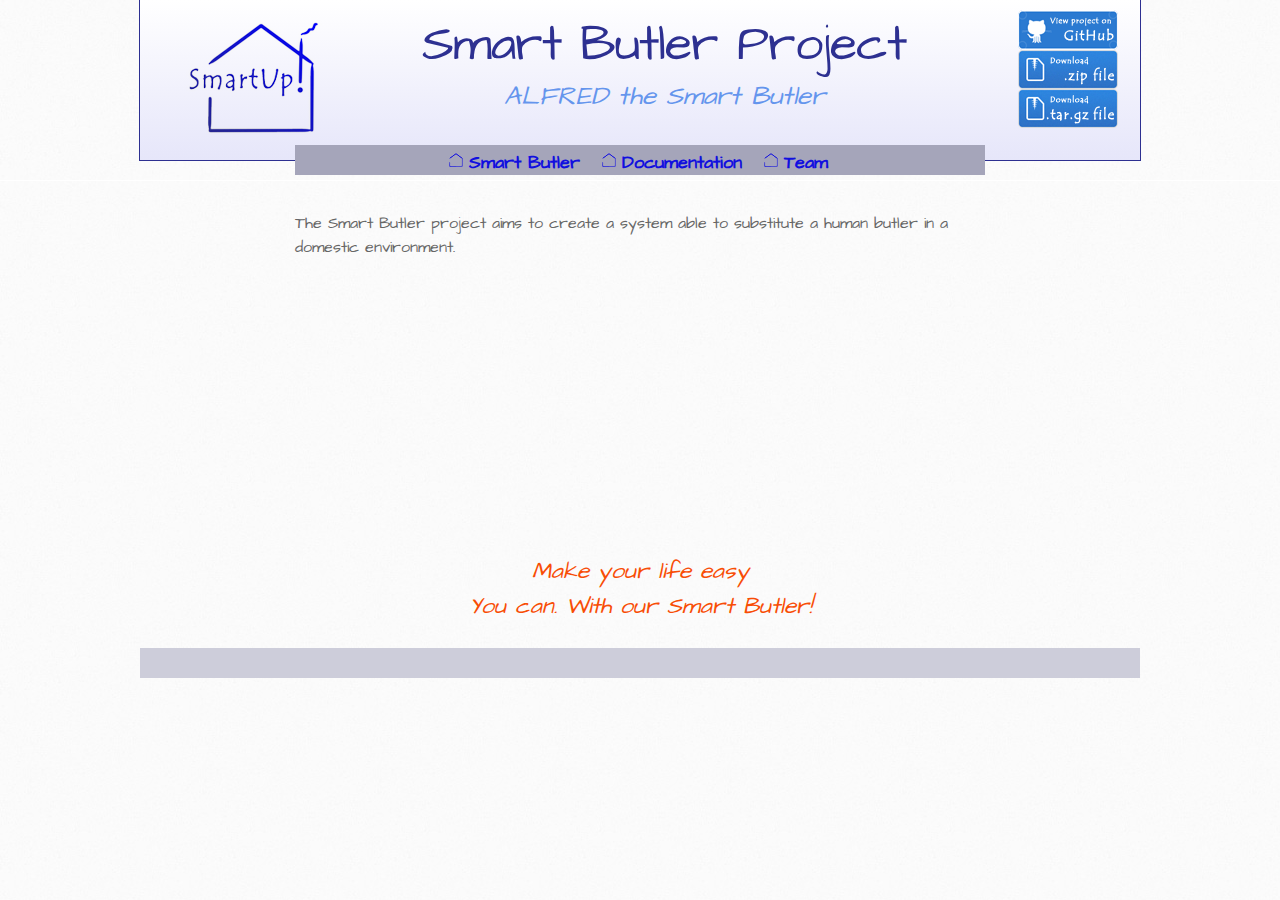
<file: index.html>
<!DOCTYPE HTML PUBLIC "-//W3C//DTD HTML 4.01 Frameset//IT"
     "http://www.w3.org/TR/html4/frameset.dtd">
  <html>
  <head>
	<meta http-equiv="Content-Type" content="text/html; charset=iso-8859-1">
	<title>Smart Butler Project</title>
	<LINK REL="SHORTCUT ICON" HREF= "images/favicon.ico">
  </head>
  <frameset frameborder="no" rows="180, *">
     <frame src="http://ami-2014.github.io/SmartUp/menutop.html">
     <frame name="content" id="content" src="http://ami-2014.github.io/SmartUp/home.html">
  </frameset>
  </html>
</file>
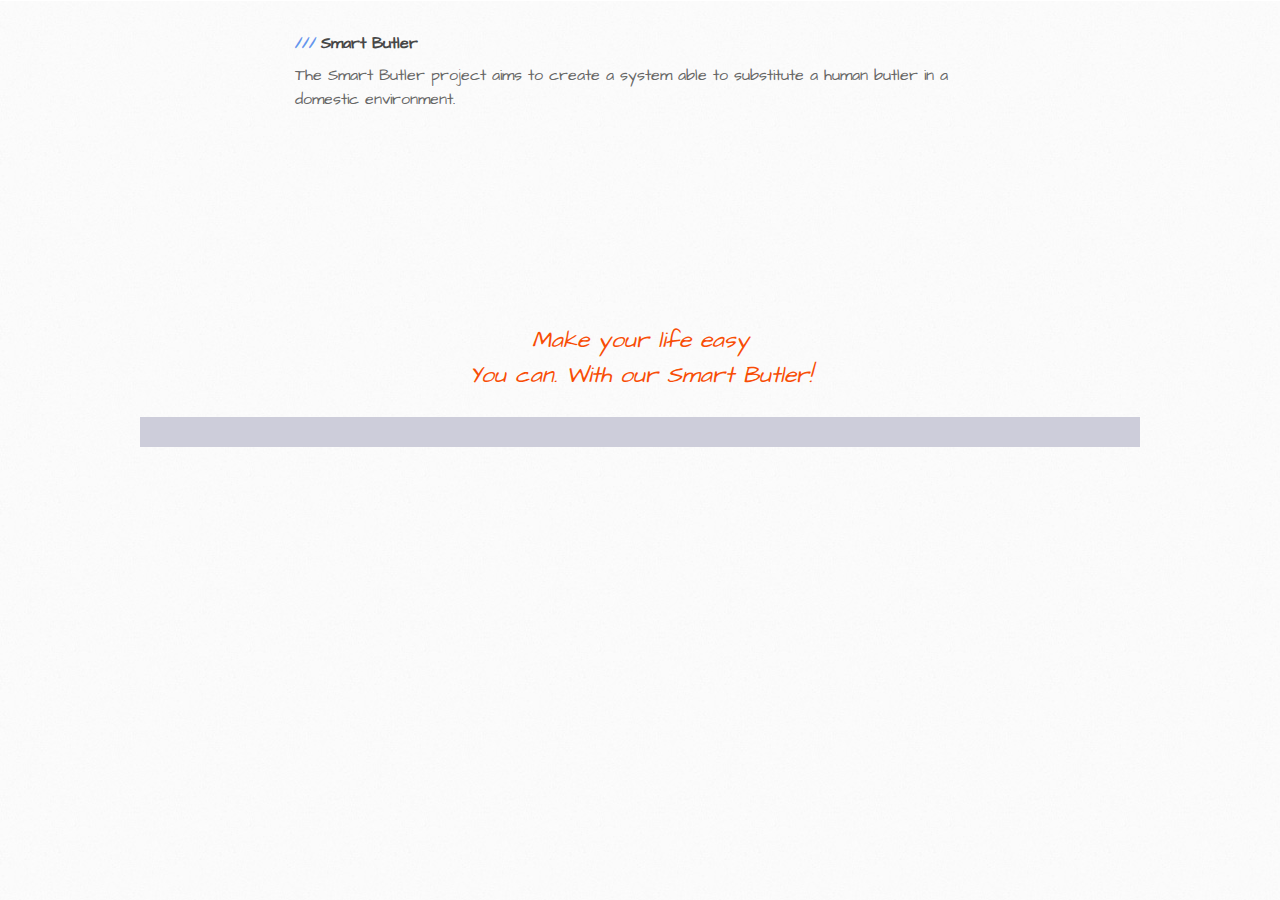
<file: content.html>
<!DOCTYPE HTML PUBLIC "-//W3C//DTD HTML 4.01 Transitional//IT">

<html>
  <head>
    <meta charset='utf-8'>
    <meta http-equiv="X-UA-Compatible" content="chrome=1">
    <meta name="viewport" content="width=device-width, initial-scale=1, maximum-scale=1">
    <link href='https://fonts.googleapis.com/css?family=Architects+Daughter' rel='stylesheet' type='text/css'>
    <link rel="stylesheet" type="text/css" href="stylesheets/stylesheet.css" media="screen" />
    <link rel="stylesheet" type="text/css" href="stylesheets/pygment_trac.css" media="screen" />
    <link rel="stylesheet" type="text/css" href="stylesheets/print.css" media="print" />
  </head>

  <body>
  <div id="content-wrapper">
      <div class="inner clearfix">
        <section id="main-content">
          <h3><a name="" class="anchor" href=""><span class="octicon octicon-link"></span></a>Smart Butler</h3>

            <p>The Smart Butler project aims to create a system able to substitute a human butler in a domestic environment.</p>

            <br><br><br><br><br><br><br><br>
          
            
            <div class="footer">Make your life easy<br>You can. With our Smart Butler!</div>
          </p>
 

        </section>
      </div>
      <div class="inner">
       <closingbar>
       </closingbar>
      </div>
    </div> 

  
  </body>
</html>
</file>
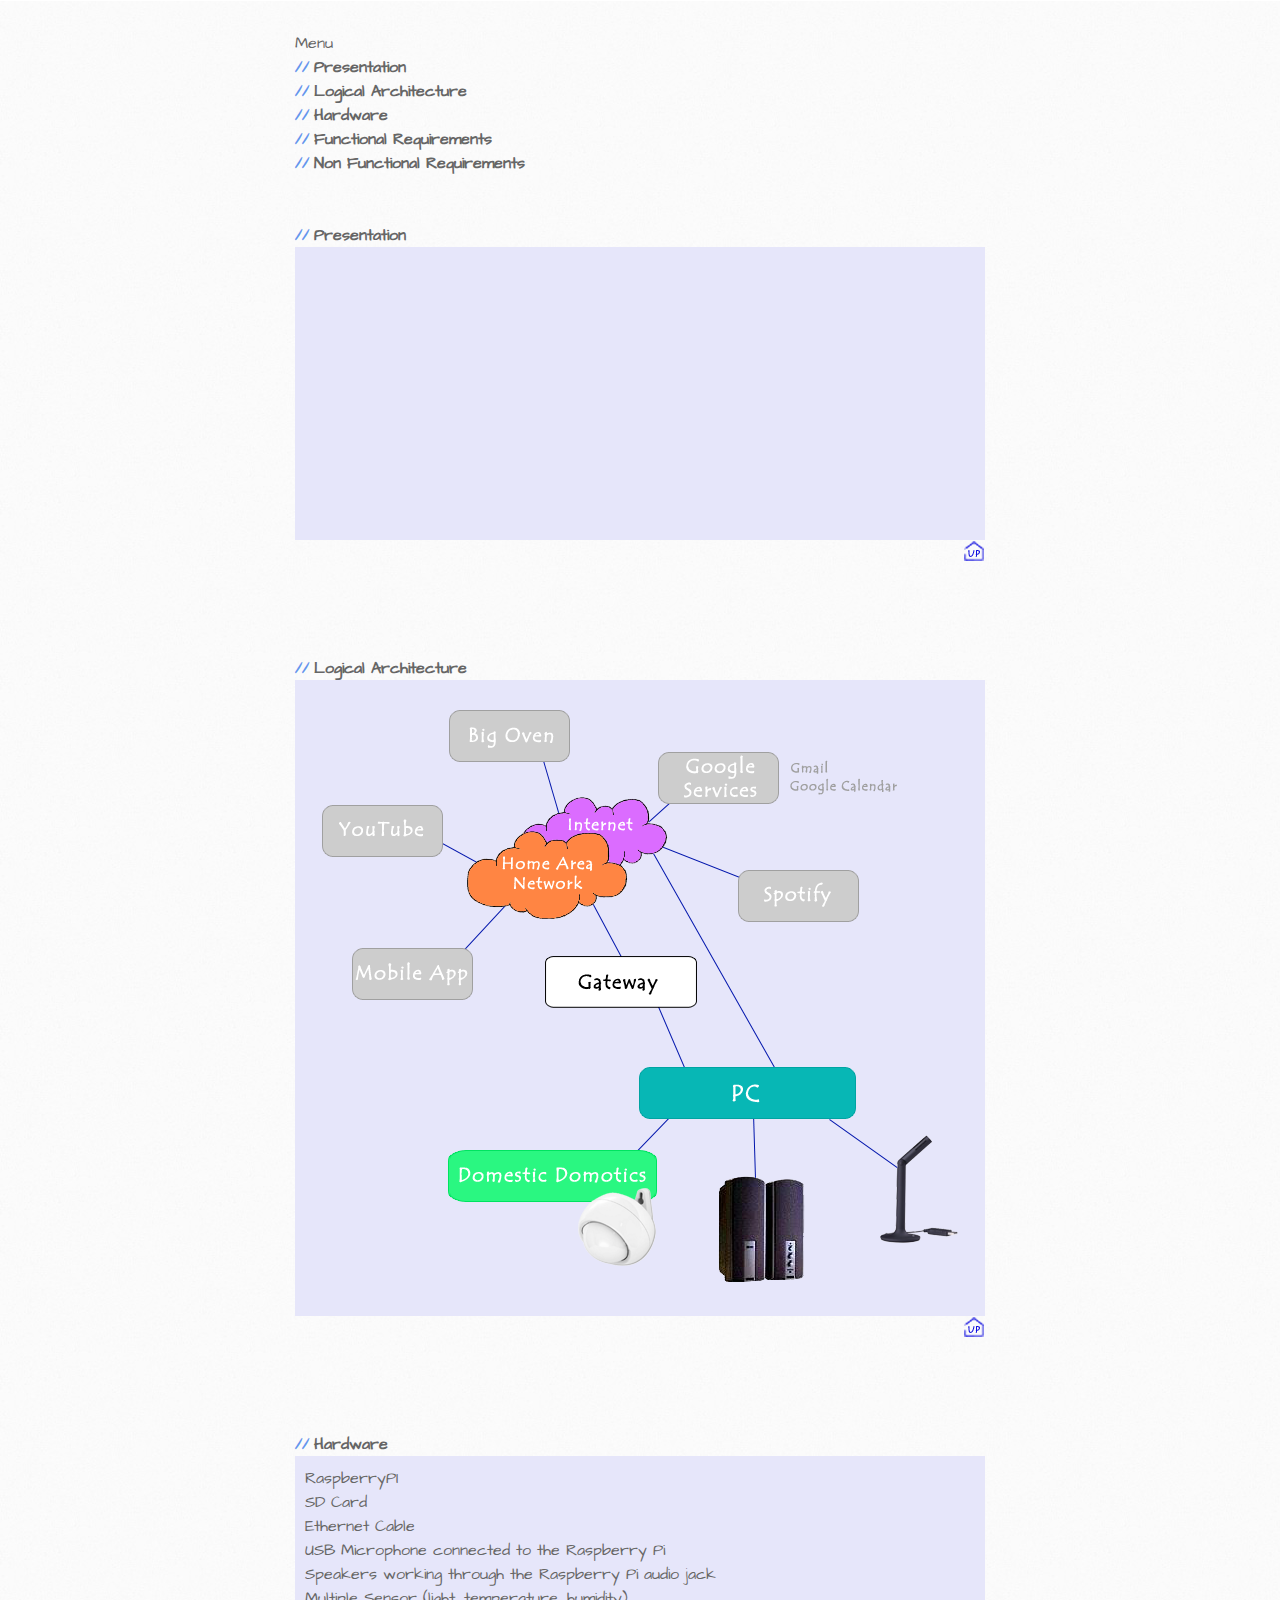
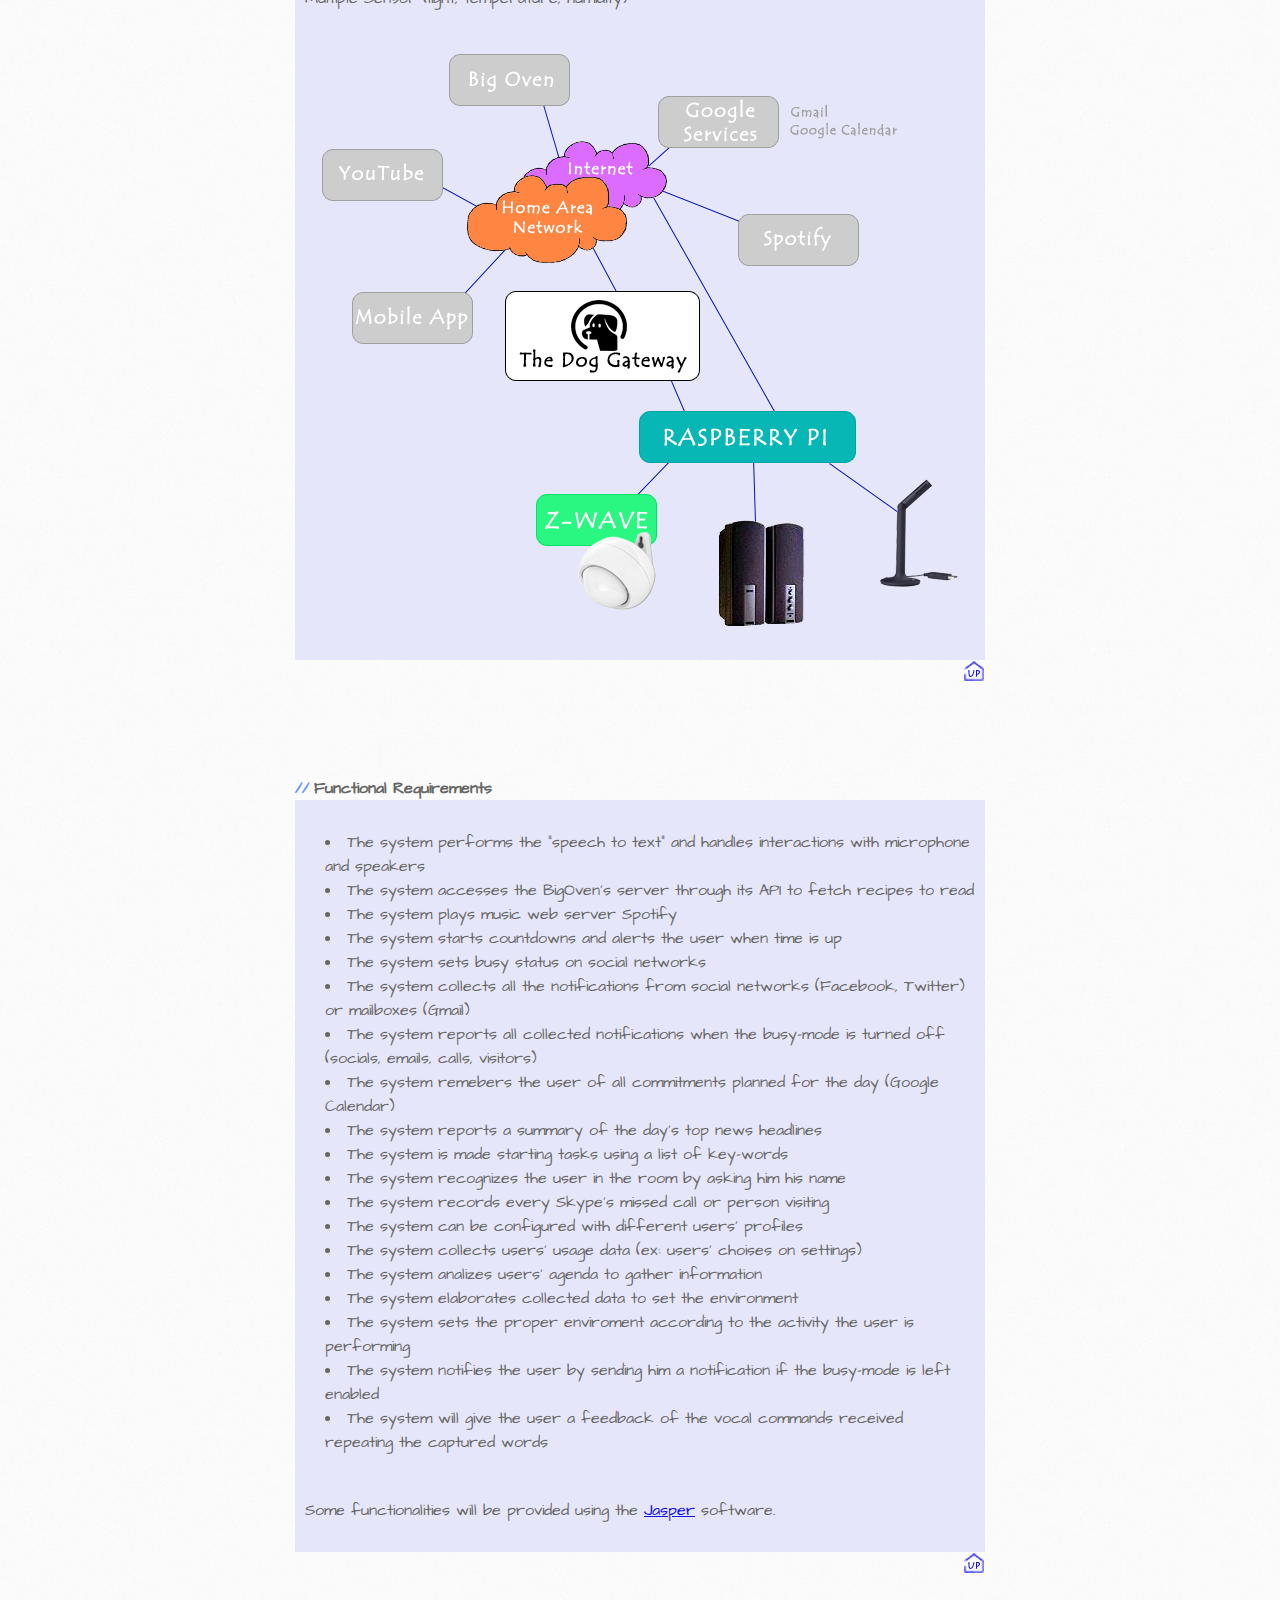
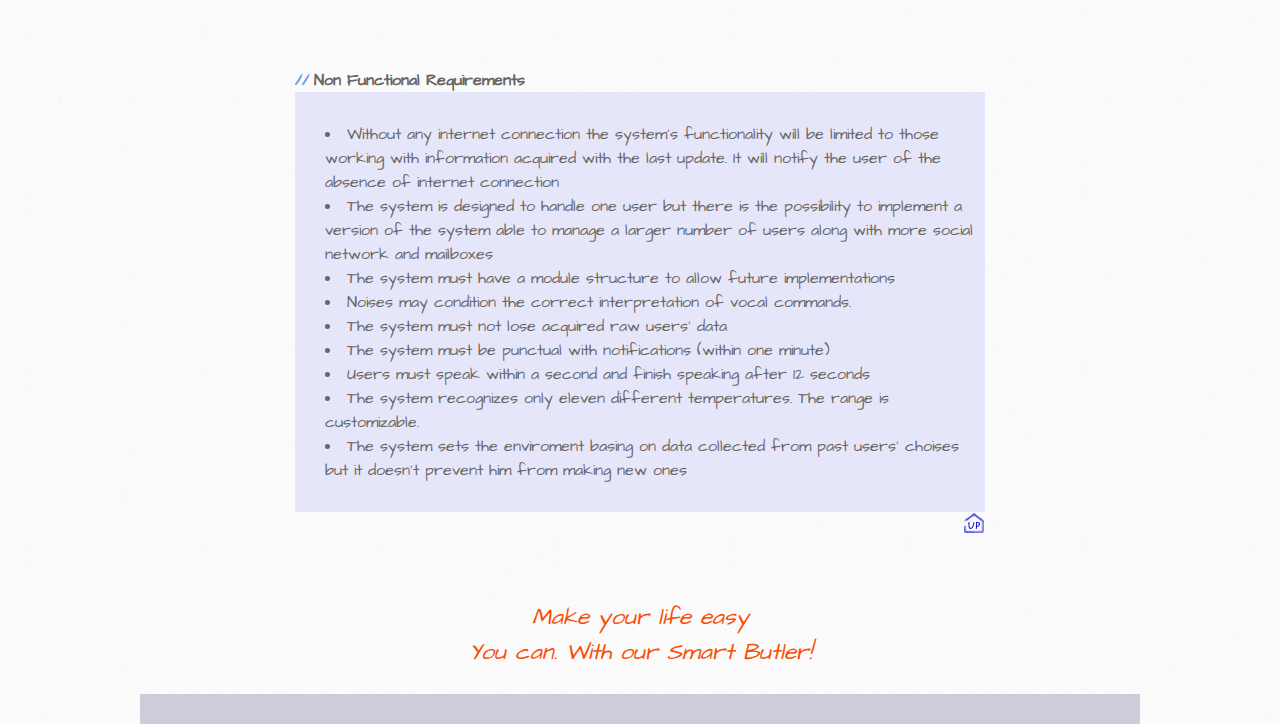
<file: documentation.html>
<!DOCTYPE HTML PUBLIC "-//W3C//DTD HTML 4.01 Transitional//IT">
<html>
  <head>
    <meta charset='utf-8'>
    <meta http-equiv="Content-Type" content="chrome=1">
    <meta name="viewport" content="width=device-width, initial-scale=1, maximum-scale=1">
    <link href='https://fonts.googleapis.com/css?family=Architects+Daughter' rel='stylesheet' type='text/css'>
    <link rel="stylesheet" type="text/css" href="stylesheets/stylesheet.css" media="screen" />
    <link rel="stylesheet" type="text/css" href="stylesheets/pygment_trac.css" media="screen" />
    <link rel="stylesheet" type="text/css" href="stylesheets/print.css" media="print" />

    <!--[if lt IE 9]>
    <script src="//html5shiv.googlecode.com/svn/trunk/html5.js"></script>
    <![endif]-->
    <LINK REL="SHORTCUT ICON" HREF= "images/favicon.ico">
    <title>Smart Butler -Documentation-</title>
  </head>

  <body>
    <div id="content-wrapper">
      <div class="inner clearfix">
        <section id="documentation-content">
          <a name="up">Menu</a><br>
          <h2><a name="" class="anchor" href="#pres"><font color="#666">Presentation</font></a></h2>
                    <h2><a name="" class="anchor" href="#logicalarchitecture" ><font color="#666">Logical Architecture</font></a></h2>
          <h2><a name="" class="anchor" href="#hard"><font color="#666">Hardware</font></a></h2>
          <h2><a name="" class="anchor" href="#fr"><font color="#666">Functional Requirements</font></a></h2>
          <h2><a name="" class="anchor" href="#nfr"><font color="#666">Non Functional Requirements</font></a></h2>
          <br><br>  
          
           
            
            <h2><a name="pres"><font color="#666">Presentation</font></a></h2>
            <section id="colorback">
              <p>
                <center><iframe src="https://docs.google.com/presentation/d/1OYcnak-EOeWnPmfMCtF51wRABNXs6PwRkh9u2u0jvdU/embed?start=true&loop=false&delayms=10000" frameborder="0" width="480" height="229" allowfullscreen="true" mozallowfullscreen="true" webkitallowfullscreen="true"></iframe></center><br>
            </section>
            <up><a href="#up"><img src="images/up.png"></img></a></up>
            </p>
            
            
          <br><br><br><br>
            <h2><a name="logicalarchitecture"><font color="#666">Logical Architecture</font></a></h2>
             <section id="colorback">
              <p><center><img src="images/lag.png" border="0"></img></center>
            <br>
            </section>
            <up><a href="#up"><img src="images/up.png"></img></a></up>
            </p>
            
            <br><br><br><br>
            <h2><a name="hard"><font color="#666">Hardware</font></a></h2>
            <section id="colorback">
              <p>
                RaspberryPI<br>
                SD Card<br>
                Ethernet Cable<br>
                USB Microphone connected to the Raspberry Pi<br>
                Speakers working through the Raspberry Pi audio jack<br>
                Multiple Sensor (light, temperature, humidity)<br><br>
                <center><img src="images/la.png" border="0"></img></center><br>
            </section>
            <up><a href="#up"><img src="images/up.png"></img></a></up>
            </p>
            
            <br><br><br><br>
            <h2><a name="fr"><font color="#666">Functional Requirements</font></a></h2>
            <section id="colorback">
              <p>
                <ul type="square">
                  <li>The system performs the “speech to text” and handles interactions with microphone and speakers</li>
                  <li>The system accesses the BigOven’s server through its API to fetch recipes to read</li>
                  <li>The system plays music web server Spotify</li> 
                  <li>The system starts countdowns and alerts the user when time is up</li>
                  <li>The system sets busy status on social networks</li>
                  <li>The system collects all the notifications from social networks (Facebook, Twitter) or mailboxes (Gmail)</li>
                  <li>The system reports all collected notifications when the busy-mode is turned off (socials, emails, calls, visitors)</li>
                  <li>The system remebers the user of all commitments planned for the day  (Google Calendar)</li>
                  <li>The system reports a summary of the day's top news headlines</li>
                  <li>The system is made starting tasks using a list of key-words</li>
                  <li>The system recognizes the user in the room by asking him his name</li>
                  <li>The system records every Skype's missed call or person visiting</li>
                  <li>The system can be configured with different users' profiles</li>
                  <li>The system collects users' usage data (ex: users' choises on settings)</li>
                  <li>The system analizes users' agenda to gather information</li>
                  <li>The system elaborates collected data to set the environment </li>
                  <li>The system sets the proper enviroment according to the activity the user is performing</li>
                  <li>The system notifies the user by sending him a notification if the busy-mode is left enabled</li>
                  <li>The system will give the user a feedback of the vocal commands received repeating the captured words</li>
                  </ul>
                <br>
                <p>Some functionalities will be provided using the <a href="http://jasperproject.github.io/" target="_blank"><font color="#0f0fdf"><u>Jasper</u></font></a> software.
                </p>
            </section>
            <up><a href="#up"><img src="images/up.png"></img></a></up>
            </p>
            
            <br><br><br><br>
            <h2><a name="nfr"><font color="#666">Non Functional Requirements</font></a></h2>
            <section id="colorback">
              <p>
              <ul type="square">
                <li>Without any internet connection the system's functionality will be limited to those working with information acquired with the last update. It will notify the user of the absence of internet connection</li>
                <li>The system is designed to handle one user but there is the possibility to implement a version of the system able to manage a larger number of users along with more social network and mailboxes</li>
                <li>The system must have a module structure to allow future implementations</li>
                <li>Noises may condition the correct interpretation of vocal commands.</li>
                <li>The system must not lose acquired raw users' data</li>
                <li>The system must be punctual with notifications (within one minute)</li>
                <li>Users must speak within a second and finish speaking after 12 seconds</li>
                <li>The system recognizes only eleven different temperatures. The range is customizable.</li>
                <li>The system sets the enviroment basing on data collected from past users' choises but it doesn’t prevent him from making new ones</li>
              </ul>
              </p>
            </section>
            <up><a href="#up"><img src="images/up.png"></img></a></up>
            </p>
            
            
            
            
            
            
            
            
            
            
            
            
            <br><br>
            
            
            
            
            
            
            <p><div class="footer">Make your life easy<br>You can. With our Smart Butler!</div>
          </p>
 

        </section>

      </div>
      <div class="inner">
      <closingbar>
      </closingbar>
     </div>
    </div> 

  
  </body>
</html>
</file>
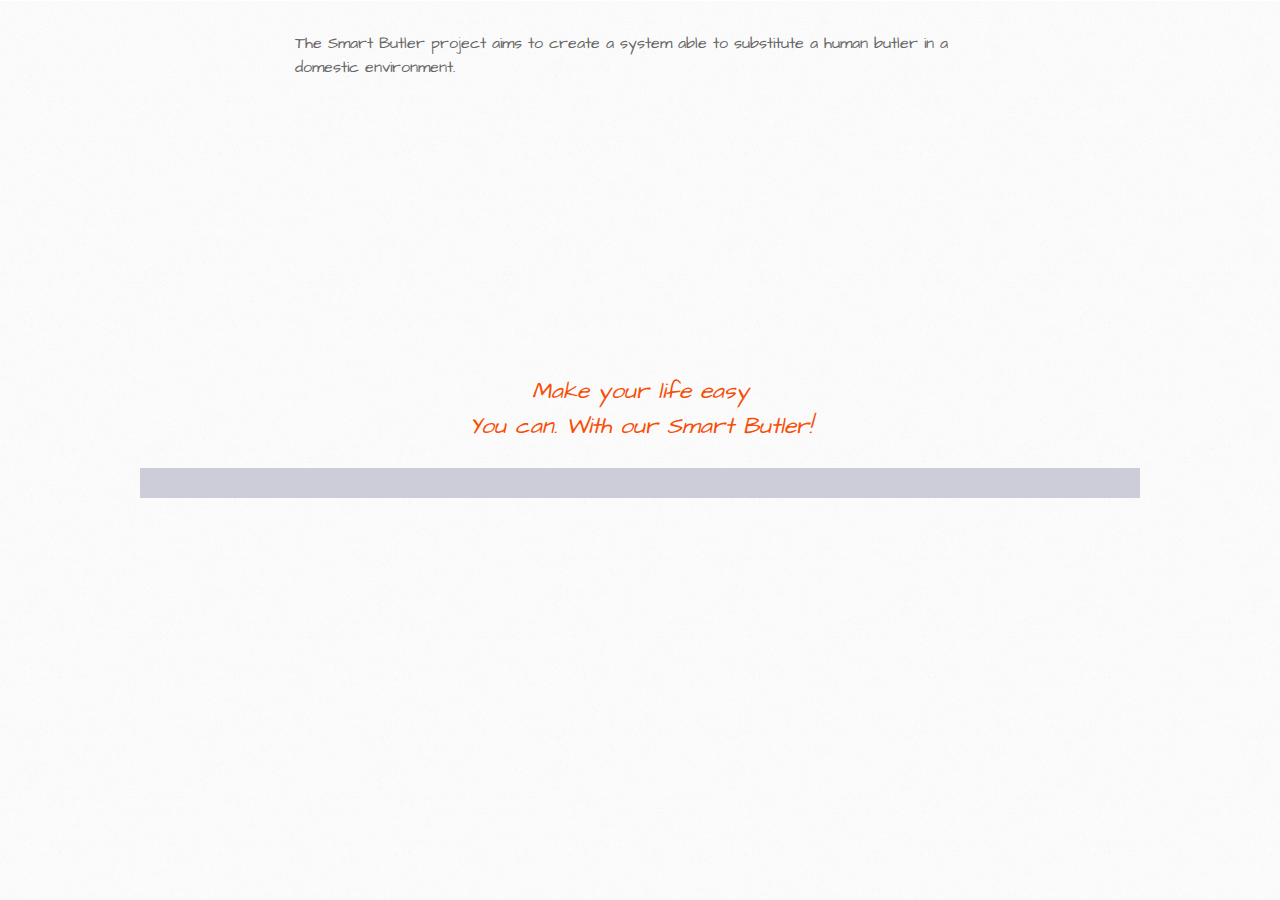
<file: home.html>
<!DOCTYPE HTML PUBLIC "-//W3C//DTD HTML 4.01 Transitional//IT">

<html>
  <head>
    <meta charset='utf-8'>
    <meta http-equiv="Content-Type" content="chrome=1">
    <meta name="viewport" content="width=device-width, initial-scale=1, maximum-scale=1">
    <link href='https://fonts.googleapis.com/css?family=Architects+Daughter' rel='stylesheet' type='text/css'>
    <link rel="stylesheet" type="text/css" href="stylesheets/stylesheet.css" media="screen" />
    <link rel="stylesheet" type="text/css" href="stylesheets/pygment_trac.css" media="screen" />
    <link rel="stylesheet" type="text/css" href="stylesheets/print.css" media="print" />
    <LINK REL="SHORTCUT ICON" HREF= "images/favicon.ico">
    <title>Smart Butler -Team-</title>
  </head>

  <body>
  <div id="content-wrapper">
      <div class="inner clearfix">
        <section id="main-content">
          <p>The Smart Butler project aims to create a system able to substitute a human butler in a domestic environment.
          <br>
          <center>
          <iframe width="500" height="255" src="//www.youtube.com/embed/QHkOvsL7ryM" frameborder="0" allowfullscreen></iframe>
           </center></p>
            
            <div class="footer">Make your life easy<br>You can. With our Smart Butler!</div>
          </p>
 

        </section>
      </div>
      <div class="inner">
       <closingbar>
       </closingbar>
      </div>
    </div> 

  
  </body>
</html>
</file>
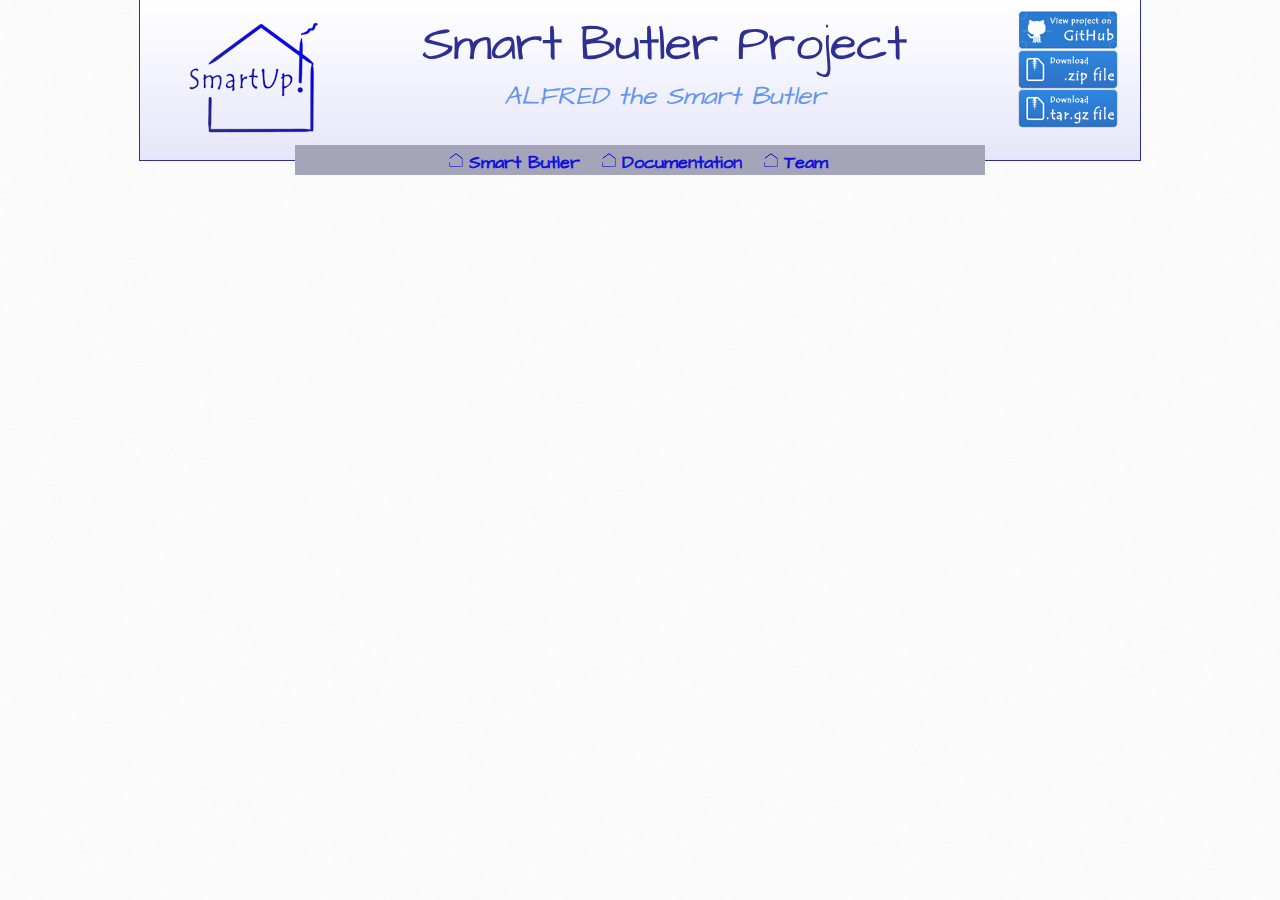
<file: menutop.html>
<!DOCTYPE HTML PUBLIC "-//W3C//DTD HTML 4.01 Transitional//IT">

<html>
  <head>
    <meta charset='utf-8'>
    <meta http-equiv="Content-Type" content="chrome=1">
    <meta name="viewport" content="width=device-width, initial-scale=1, maximum-scale=1">
    <link href='https://fonts.googleapis.com/css?family=Architects+Daughter' rel='stylesheet' type='text/css'>
    <link rel="stylesheet" type="text/css" href="stylesheets/stylesheet.css" media="screen" />
    <link rel="stylesheet" type="text/css" href="stylesheets/pygment_trac.css" media="screen" />
    <link rel="stylesheet" type="text/css" href="stylesheets/print.css" media="print" />

    <!--[if lt IE 9]>
    <script src="//html5shiv.googlecode.com/svn/trunk/html5.js"></script>
    <![endif]-->
    <LINK REL="SHORTCUT ICON" HREF= "images/favicon.ico">
    <title>SmartUp! -Home- </title>
  </head>

  <body>
    <header>
     <div class="headerwrapping">
       <div class="innerheader">
        <h1><a href="../SmartUp/home.html" target="content"><font color="#2d3091">Smart Butler Project</font></a></h1>
        <h2>ALFRED the Smart Butler</h2>
       </div>
       <headerbuttons>
        <a href="https://github.com/AmI-2014/SmartUp" target="_blank"><img src="images/github-button-small.png" alt="View project on GitHub" /></a> <br>
        <a href="https://github.com/AmI-2014/SmartUp/zipball/master" target="_blank"><img src="images/download-zip.png" alt="Download .zip file" /></a> <br>
        <a href="https://github.com/AmI-2014/SmartUp/tarball/master" target="_blank"><img src="images/download-targz.png" alt="Download .tar.gz file" /></a> <br>
       </headerbuttons>
     </div>
     <div class="inner">
      <menubar>
       <section id="menu-content">
        <!-- <menuvoice><a href="../SmartUp/home.html" target="content">Home</a></menuvoice> !-->
        <menuvoice><a href="../SmartUp/smartupabout.html" target="content"><font color="#110fdf">Smart Butler</font></a></menuvoice>
        <menuvoice><a href="../SmartUp/documentation.html" target="content"><font color="#110fdf">Documentation</font></a></menuvoice>
        <menuvoice><a href="../SmartUp/team.html" target="content"><font color="#110fdf">Team</font></a></menuvoice>
       </section>
      </menubar>
     </div>
    </header>
  </body>
</html>
</file>
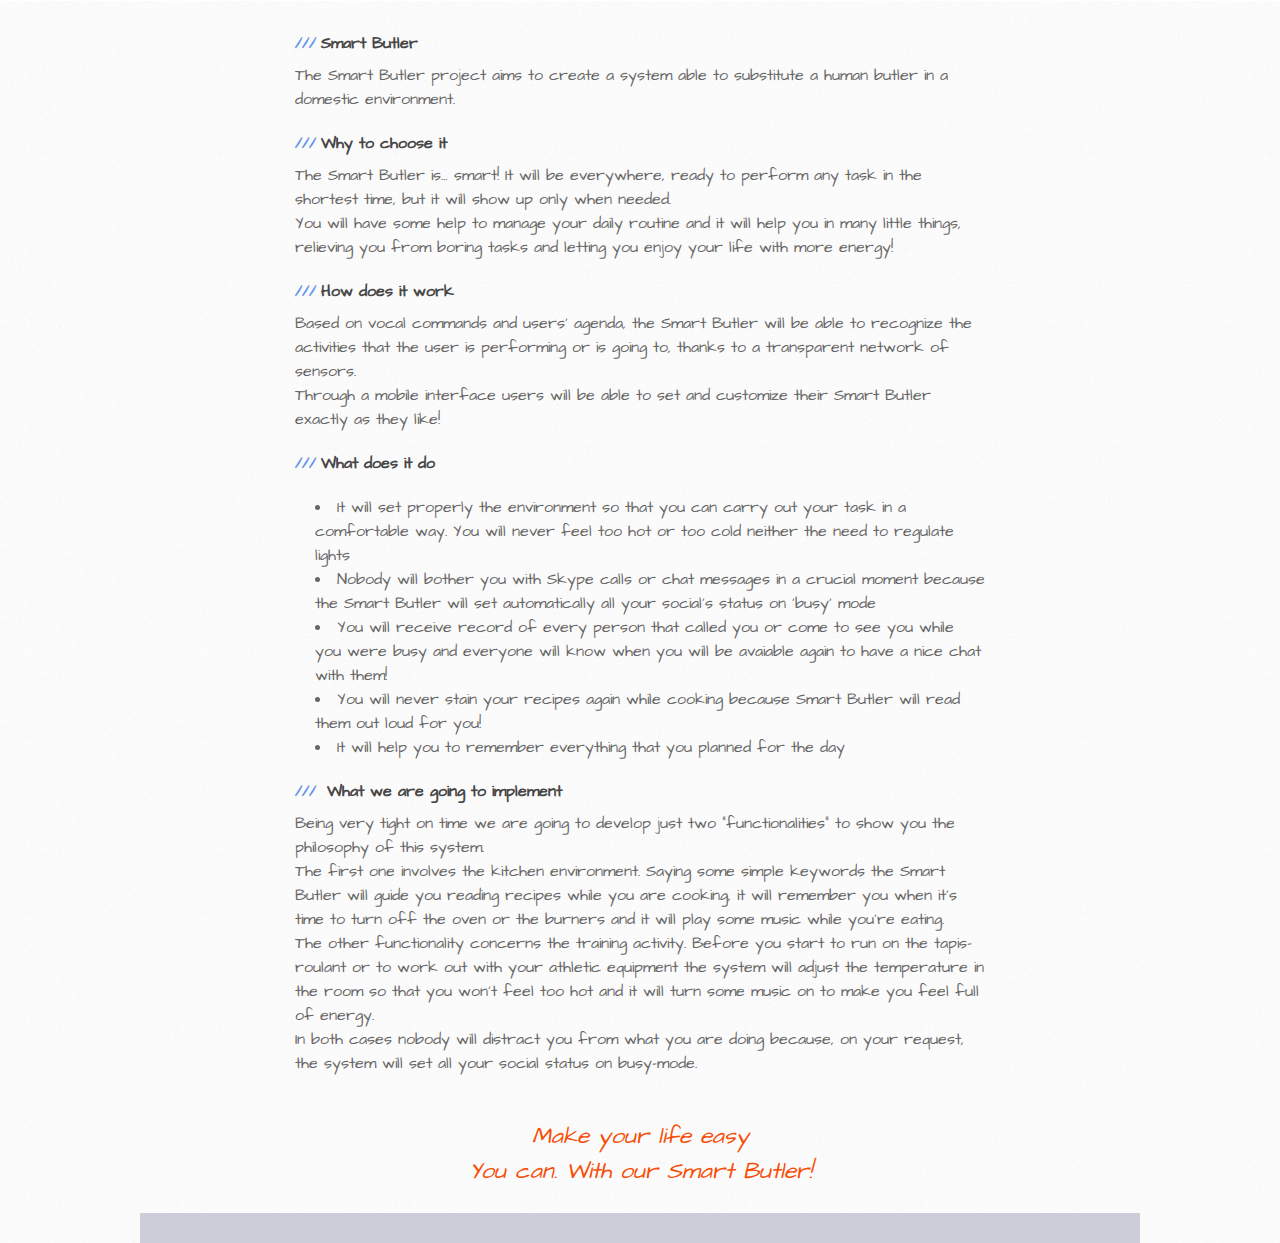
<file: smartupabout.html>
<!DOCTYPE HTML PUBLIC "-//W3C//DTD HTML 4.01 Transitional//IT">
<html>
  <head>
    <meta charset='utf-8'>
    <meta http-equiv="Content-Type" content="chrome=1">
    <meta name="viewport" content="width=device-width, initial-scale=1, maximum-scale=1">
    <link href='https://fonts.googleapis.com/css?family=Architects+Daughter' rel='stylesheet' type='text/css'>
    <link rel="stylesheet" type="text/css" href="stylesheets/stylesheet.css" media="screen" />
    <link rel="stylesheet" type="text/css" href="stylesheets/pygment_trac.css" media="screen" />
    <link rel="stylesheet" type="text/css" href="stylesheets/print.css" media="print" />

    <!--[if lt IE 9]>
    <script src="//html5shiv.googlecode.com/svn/trunk/html5.js"></script>
    <![endif]-->
    <LINK REL="SHORTCUT ICON" HREF= "images/favicon.ico">
    <title>Smart Butler -About-</title>
  </head>

  <body>
    <div id="content-wrapper">
      <div class="inner clearfix">
        <section id="main-content">
          <h3><a name="" class="anchor" href=""><span class="octicon octicon-link"></span></a>Smart Butler</h3>

            <p>The Smart Butler project aims to create a system able to substitute a human butler in a domestic environment.</p>


          <h3><a name="" class="anchor" href=""><span class="octicon octicon-link"></span></a>Why to choose it</h3>
    
            <p>The Smart Butler is… smart! It will be everywhere, ready to perform any task in the shortest time, but it will show up only when needed. 
              <br>
              You will have some help to manage your daily routine and it will help you in many little things, relieving you from boring tasks and letting you enjoy your life with more energy!
           </p>
 
          <h3><a name="" class="anchor" href=""><span class="octicon octicon-link"></span></a>How does it work</h3>

            <p>Based on vocal commands and users’ agenda, the Smart Butler will be able to recognize the activities that the user is performing or is going to, thanks to a transparent network of sensors.
              <br>Through a mobile interface users will be able to set and customize their Smart Butler exactly as they like!</p>

          <h3><a name="" class="anchor" href=""><span class="octicon octicon-link"></span></a>What does it do</h3>

            <p>
            <ul type=”square”>
            <li>It will set properly the environment so that you can carry out your task in a comfortable way. You will never feel too hot or too cold neither the need to regulate lights
            <li>Nobody will bother you with Skype calls or chat messages in a crucial moment because the Smart Butler will set automatically all your social’s status on ‘busy’ mode
            <li>You will receive record of every person that called you or come to see you while you were busy and everyone will know when you will be avaiable again to have a nice chat with them!
            <li>You will never stain your recipes again while cooking because Smart Butler will read them out loud for you!
            <li>It will help you to remember everything that you planned for the day
            </ul>
            </p>
 
          <h3><a name="" class="anchor" href=""><span class="octicon octicon-link"></span></a> What we are going to implement</h3> 

          <p>Being very tight on time we are going to develop just two “functionalities” to show you the philosophy of this system.
            <br>
            The first one involves the kitchen environment. Saying some simple keywords the Smart Butler will guide you reading recipes while you are cooking, it will remember you when it’s time to turn off the oven or the burners and it will play some music while you’re eating.     
            <br>
            The other functionality concerns the training activity. Before you start to run on the tapis-roulant or to work out with your athletic equipment the system will adjust the temperature in the room so that you won’t feel too hot and it will turn some music on to make you feel full of energy.  
            <br>
            In both cases nobody will distract you from what you are doing because, on your request, the system will set all your social status on busy-mode.  
            <br><br>
            
            <div class="footer">Make your life easy<br>You can. With our Smart Butler!</div>
          </p>
 

        </section>

      </div>
      <div class="inner">
      <closingbar>
      </closingbar>
     </div>
    </div> 

  
  </body>
</html>
</file>
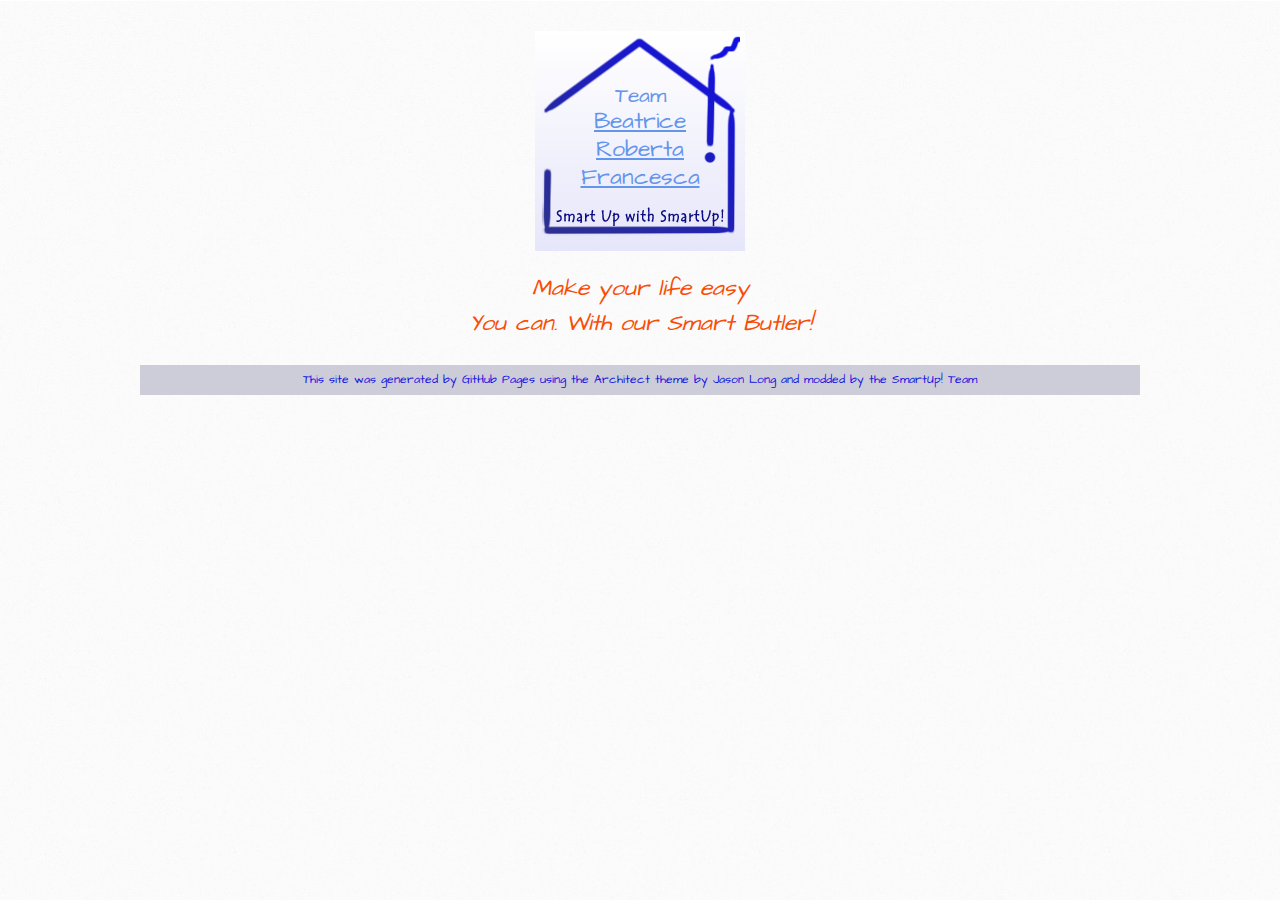
<file: team.html>
<!DOCTYPE HTML PUBLIC "-//W3C//DTD HTML 4.01 Transitional//IT">
<html>
  <head>
    <meta charset='utf-8'>
    <meta http-equiv="Content-Type" content="chrome=1">
    <meta name="viewport" content="width=device-width, initial-scale=1, maximum-scale=1">
    <link href='https://fonts.googleapis.com/css?family=Architects+Daughter' rel='stylesheet' type='text/css'>
    <link rel="stylesheet" type="text/css" href="stylesheets/stylesheet.css" media="screen" />
    <link rel="stylesheet" type="text/css" href="stylesheets/pygment_trac.css" media="screen" />
    <link rel="stylesheet" type="text/css" href="stylesheets/print.css" media="print" />

    <!--[if lt IE 9]>
    <script src="//html5shiv.googlecode.com/svn/trunk/html5.js"></script>
    <![endif]-->
    <LINK REL="SHORTCUT ICON" HREF= "images/favicon.ico">
    <title>Smart Butler -Team-</title>
  </head>

  <body>
    <div id="content-wrapper">
      <div class="inner clearfix">
        <aside id="sidebar"> 
          <div class="team">
            <div><smally><br>Team</smally></div>
              <div class="members"><a href="http://twitter.com/BeatriceGaia" target="_blank"><font color="#6495ED">Beatrice</font></a></div>
              <div class="members"><a href="http://www.facebook.com/roberta.pascale.3" target="_blank"><font color="#6495ED">Roberta</font></a></div>
              <div class="members"><a href="http://www.facebook.com/francesca.ronchini.1" target="_blank"><font color="#6495ED">Francesca</font></a></div>
            </div>
        </aside>
        <p><div class="footer">Make your life easy<br>You can. With our Smart Butler!</div>
          </p>
      </div>
      <div class="inner">
       <closingbar>
        <div class="credits">
         <br>
         <p>This site was generated by <a href="https://pages.github.com" target="_blank">GitHub Pages</a> using the Architect theme by <a href="https://twitter.com/jasonlong" target="_blank">Jason Long</a> and modded by the <a href="https://github.com/AmI-2014/SmartUp" target="_blank">SmartUp! Team</a></p>
        </div>
       </closingbar>
     </div>
    </div> 
  </body>
</html>
</file>
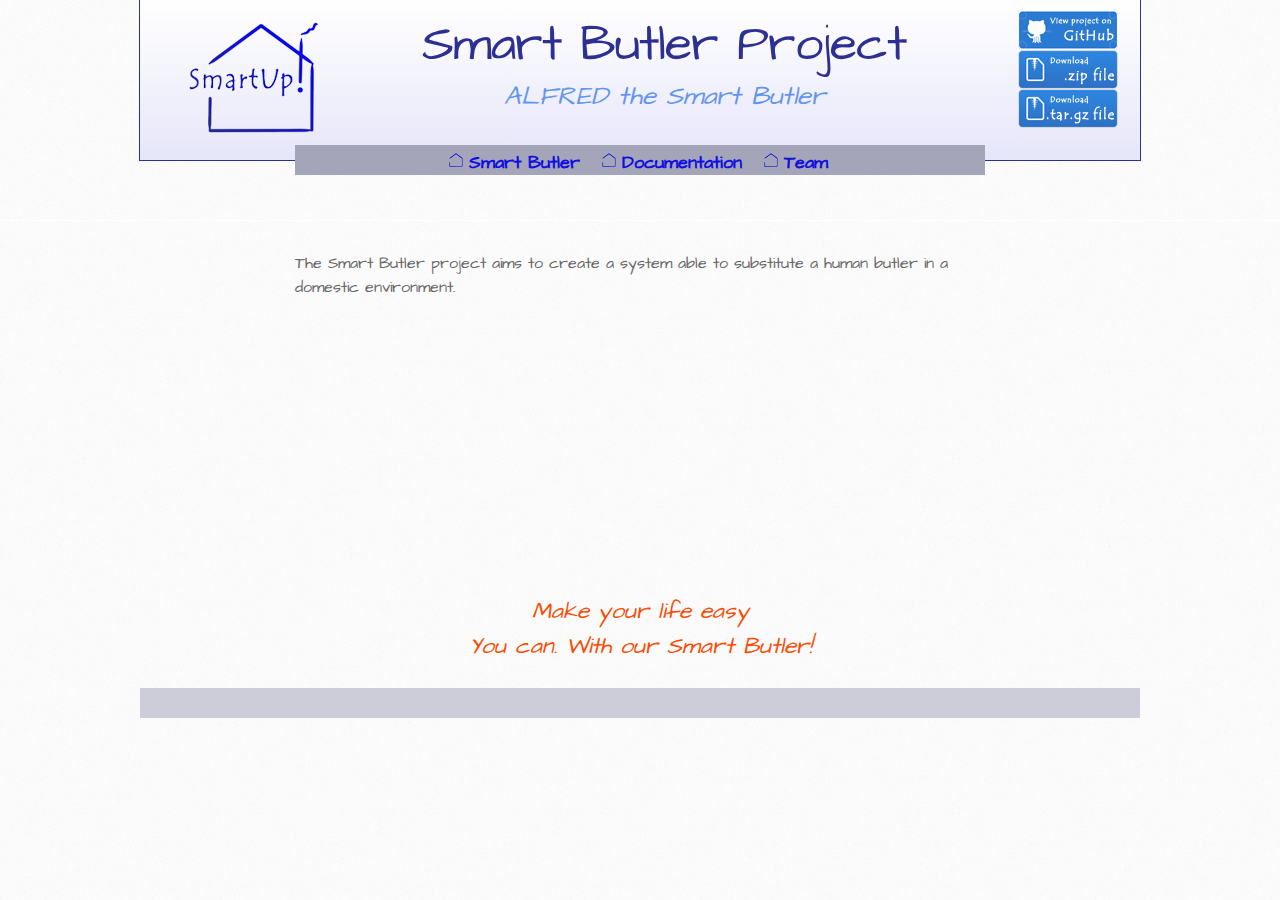
<file: template.html>
<!DOCTYPE HTML PUBLIC "-//W3C//DTD HTML 4.01 Frameset//IT"
     "http://www.w3.org/TR/html4/frameset.dtd">
  <html>
  <head>
	<meta http-equiv="Content-Type" content="text/html; charset=iso-8859-1">
	<title>Smart Butler -Home-</title>
  </head>
  <frameset frameborder="no" rows="220, *">
     <frame src="http://ami-2014.github.io/SmartUp/menutop.html">
     <frame src="http://ami-2014.github.io/SmartUp/home.html">
  </frameset>
  </html>
</file>
<file: stylesheets/pygment_trac.css>
.highlight  { background: #ffffff; }
.highlight .c { color: #999988; font-style: italic } /* Comment */
.highlight .err { color: #a61717; background-color: #e3d2d2 } /* Error */
.highlight .k { font-weight: bold } /* Keyword */
.highlight .o { font-weight: bold } /* Operator */
.highlight .cm { color: #999988; font-style: italic } /* Comment.Multiline */
.highlight .cp { color: #999999; font-weight: bold } /* Comment.Preproc */
.highlight .c1 { color: #999988; font-style: italic } /* Comment.Single */
.highlight .cs { color: #999999; font-weight: bold; font-style: italic } /* Comment.Special */
.highlight .gd { color: #000000; background-color: #ffdddd } /* Generic.Deleted */
.highlight .gd .x { color: #000000; background-color: #ffaaaa } /* Generic.Deleted.Specific */
.highlight .ge { font-style: italic } /* Generic.Emph */
.highlight .gr { color: #aa0000 } /* Generic.Error */
.highlight .gh { color: #999999 } /* Generic.Heading */
.highlight .gi { color: #000000; background-color: #ddffdd } /* Generic.Inserted */
.highlight .gi .x { color: #000000; background-color: #aaffaa } /* Generic.Inserted.Specific */
.highlight .go { color: #888888 } /* Generic.Output */
.highlight .gp { color: #555555 } /* Generic.Prompt */
.highlight .gs { font-weight: bold } /* Generic.Strong */
.highlight .gu { color: #800080; font-weight: bold; } /* Generic.Subheading */
.highlight .gt { color: #aa0000 } /* Generic.Traceback */
.highlight .kc { font-weight: bold } /* Keyword.Constant */
.highlight .kd { font-weight: bold } /* Keyword.Declaration */
.highlight .kn { font-weight: bold } /* Keyword.Namespace */
.highlight .kp { font-weight: bold } /* Keyword.Pseudo */
.highlight .kr { font-weight: bold } /* Keyword.Reserved */
.highlight .kt { color: #445588; font-weight: bold } /* Keyword.Type */
.highlight .m { color: #009999 } /* Literal.Number */
.highlight .s { color: #d14 } /* Literal.String */
.highlight .na { color: #008080 } /* Name.Attribute */
.highlight .nb { color: #0086B3 } /* Name.Builtin */
.highlight .nc { color: #445588; font-weight: bold } /* Name.Class */
.highlight .no { color: #008080 } /* Name.Constant */
.highlight .ni { color: #800080 } /* Name.Entity */
.highlight .ne { color: #990000; font-weight: bold } /* Name.Exception */
.highlight .nf { color: #990000; font-weight: bold } /* Name.Function */
.highlight .nn { color: #555555 } /* Name.Namespace */
.highlight .nt { color: #000080 } /* Name.Tag */
.highlight .nv { color: #008080 } /* Name.Variable */
.highlight .ow { font-weight: bold } /* Operator.Word */
.highlight .w { color: #bbbbbb } /* Text.Whitespace */
.highlight .mf { color: #009999 } /* Literal.Number.Float */
.highlight .mh { color: #009999 } /* Literal.Number.Hex */
.highlight .mi { color: #009999 } /* Literal.Number.Integer */
.highlight .mo { color: #009999 } /* Literal.Number.Oct */
.highlight .sb { color: #d14 } /* Literal.String.Backtick */
.highlight .sc { color: #d14 } /* Literal.String.Char */
.highlight .sd { color: #d14 } /* Literal.String.Doc */
.highlight .s2 { color: #d14 } /* Literal.String.Double */
.highlight .se { color: #d14 } /* Literal.String.Escape */
.highlight .sh { color: #d14 } /* Literal.String.Heredoc */
.highlight .si { color: #d14 } /* Literal.String.Interpol */
.highlight .sx { color: #d14 } /* Literal.String.Other */
.highlight .sr { color: #009926 } /* Literal.String.Regex */
.highlight .s1 { color: #d14 } /* Literal.String.Single */
.highlight .ss { color: #990073 } /* Literal.String.Symbol */
.highlight .bp { color: #999999 } /* Name.Builtin.Pseudo */
.highlight .vc { color: #008080 } /* Name.Variable.Class */
.highlight .vg { color: #008080 } /* Name.Variable.Global */
.highlight .vi { color: #008080 } /* Name.Variable.Instance */
.highlight .il { color: #009999 } /* Literal.Number.Integer.Long */

.type-csharp .highlight .k { color: #0000FF }
.type-csharp .highlight .kt { color: #0000FF }
.type-csharp .highlight .nf { color: #000000; font-weight: normal }
.type-csharp .highlight .nc { color: #2B91AF }
.type-csharp .highlight .nn { color: #000000 }
.type-csharp .highlight .s { color: #A31515 }
.type-csharp .highlight .sc { color: #A31515 }
</file>
<file: stylesheets/print.css>
html, body, div, span, applet, object, iframe,
h1, h2, h3, h4, h5, h6, p, blockquote, pre,
a, abbr, acronym, address, big, cite, code,
del, dfn, em, img, ins, kbd, q, s, samp,
small, strike, strong, sub, sup, tt, var,
b, u, i, center,
dl, dt, dd, ol, ul, li,
fieldset, form, label, legend,
table, caption, tbody, tfoot, thead, tr, th, td,
article, aside, canvas, details, embed, 
figure, figcaption, footer, header, hgroup, 
menu, nav, output, ruby, section, summary,
time, mark, audio, video {
  margin: 0;
  padding: 0;
  border: 0;
  font-size: 100%;
  font: inherit;
  vertical-align: baseline;
}
/* HTML5 display-role reset for older browsers */
article, aside, details, figcaption, figure, 
footer, header, hgroup, menu, nav, section {
  display: block;
}
body {
  line-height: 1;
}
ol, ul {
  list-style: none;
}
blockquote, q {
  quotes: none;
}
blockquote:before, blockquote:after,
q:before, q:after {
  content: '';
  content: none;
}
table {
  border-collapse: collapse;
  border-spacing: 0;
}
body {
  font-size: 13px;
  line-height: 1.5; 
  font-family: 'Helvetica Neue', Helvetica, Arial, serif;
  color: #000; 
}

a {
  color: #99CBFF;
  font-weight: bold;
}

header {
  padding-top: 35px;
  padding-bottom: 10px;
}

header h1 {
  font-weight: bold;
  letter-spacing: -1px;
  font-size: 14px;
  color: #303030;
  line-height: 1.2;
}


header h2 {
  letter-spacing: -1px;
  font-size: 24px;
  color: #aaa;
  font-weight: bold;
  line-height: 1.3;
}


#downloads {
  display: none;
}
#main_content {
  padding-top: 20px;
}

code, pre {
  font-family: Monaco, "Bitstream Vera Sans Mono", "Lucida Console", Terminal;
  color: #222;
  margin-bottom: 30px;
  font-size: 12px;
}

code {
  padding: 0 3px;
}

pre {
  border: solid 1px #ddd;
  padding: 20px;
  overflow: auto;
}
pre code {
  padding: 0;
}

ul, ol, dl {
  margin-bottom: 20px;
}


/* COMMON STYLES */

table {
  width: 100%;
  border: 1px solid #ebebeb;
}

th {
  font-weight: 500;
}

td {
  border: 1px solid #ebebeb;
  text-align: center; 
  font-weight: 300;
}

form {
  background: #f2f2f2;
  padding: 20px;
  
}


/* GENERAL ELEMENT TYPE STYLES */

h1 {
  color: #FFFFFF;
  font-size: 2.8em;
} 

h2 {
  font-size: 22px;
  font-weight: bold;
  color: #303030;
  margin-bottom: 8px;
} 

h3 {
  color: #000; /*#d5000d*/
  font-size: 18px;
  font-weight: bold;
  margin-bottom: 8px;
} 
 
h4 {
  font-size: 16px;
  color: #303030;
  font-weight: bold;
} 

h5 {
  font-size: 1em;
  color: #303030;
} 

h6 {
  font-size: .8em;
  color: #303030;
} 

p {
  font-weight: 300;
  margin-bottom: 20px;
}
 
a {
  text-decoration: none;
}

p a {
  font-weight: 400;
}

blockquote {
  font-size: 1.6em;
  border-left: 10px solid #e9e9e9;
  margin-bottom: 20px;
  padding: 0 0 0 30px;
}

ul li {
  list-style: disc inside;
  padding-left: 20px;
}

ol li {
  list-style: decimal inside;
  padding-left: 3px;
}

dl dd {
  font-style: italic;
  font-weight: 100;
}

footer {
  margin-top: 40px;
  padding-top: 20px;
  padding-bottom: 30px;
  font-size: 13px;
  color: #aaa;
}

footer a {
  color: #666;
}

/* MISC */
.clearfix:after {
  clear: both;
  content: '.';
  display: block;
  visibility: hidden;
  height: 0;
}

.clearfix {display: inline-block;}
* html .clearfix {height: 1%;}
.clearfix {display: block;}
</file>
<file: stylesheets/stylesheet.css>
/* http://meyerweb.com/eric/tools/css/reset/ 
   v2.0 | 20110126
   License: none (public domain)
*/
html, body, div, span, applet, object, iframe,
h1, h2, h3, h4, h5, h6, p, blockquote, pre,
a, abbr, acronym, address, big, cite, code,
del, dfn, em, img, ins, kbd, q, s, samp,
small, strike, strong, sub, sup, tt, var,
b, u, i, center,
dl, dt, dd, ol, ul, li,
fieldset, form, label, legend,
table, caption, tbody, tfoot, thead, tr, th, td,
article, aside, canvas, details, embed, 
figure, figcaption, footer, header, hgroup, 
menu, nav, output, ruby, section, summary,
time, mark, audio, video {
	margin: 0;
	padding: 0;
	border: 0;
	font-size: 100%;
	font: inherit;
	vertical-align: baseline;
}
/* HTML5 display-role reset for older browsers */
article, aside, details, figcaption, figure, 
footer, header, hgroup, menu, nav, section {
	display: block;
}
body {
	line-height: 1;
}
ol, ul {
	list-style: none;
}
blockquote, q {
	quotes: none;
}
blockquote:before, blockquote:after,
q:before, q:after {
	content: '';
	content: none;
}
table {
	border-collapse: collapse;
	border-spacing: 0;
}

/* LAYOUT STYLES */
body {
  font-size: 16px;
  line-height: 1.5; 
  background: #fff url(../images/body-bg.jpg) 0 0 repeat;
  font-family: 'Architects Daughter', 'Helvetica Neue', Helvetica, Arial, serif; 
  font-weight: 400;
  color: #666;
}

a {
  color: #0f0fdf;
}
a:visited {
  color:#9600d5;
}
a:hover {
  color: #0f0fdf;
  text-decoration:underline;
}

header {
  height:160px;
  margin-left:auto;
  margin-right:auto;
  width:1000px;
  padding-top: 0px;
  font-family: 'Architects Daughter', 'Helvetica Neue', Helvetica, Arial, serif; 
  background: linear-gradient(#fff, #E6E6FA);
  border-bottom: solid 1px #2d3091;
  border-left: solid 1px #2d3091;
  border-right: solid 1px #2d3091;
}

header h1 {
  text-align:center;
  margin-left:auto;
  margin-right:auto;
  letter-spacing: -1px;
  padding-top:20px;
  padding-left: 200px;
  font-size: 50px;
  color: #2d3091;
  line-height: 1;
  margin-bottom: 0.2em;
  width: 500px;
}

header h2 {
  text-align:center;
  margin-left:auto;
  margin-right:auto;
  padding-left: 200px;
  font-size: 26px;
  color: #6495ED;
  font-style: italic;
  line-height: 1.3;
  width: 500px;
  letter-spacing: 0;
}

.headerwrapping{
  margin-left:auto;
  margin-right:auto;
  width: 1048px;
  min-height:140px;
}

.innerheader{
  float:left;
  width: 848px;
  min-height:140px;
  background: transparent url(../images/Icon.png) 0 0 no-repeat;
}

headerbuttons{
  float:right;
  width:170px;
  margin-top:10px;
  padding-left:10px;
  background: transparent;
}

.inner { 
  margin-left:auto;
  margin-right:auto;
  width: 690px;
}

menubar{
  position:absolute;
  margin:auto;
  margin-top:5px;
  height:30px;
  width:690px;
  background:#a5a5ba;
  text-align:center;
}

#menu-content menuvoice {
  font-family: 'Architects Daughter', 'Helvetica Neue', Helvetica, Arial, serif; 
  font-size: 18px;
  font-weight: bold;
  color: #110fdf;
  margin-right:10px;
  margin-top:-50%;
} 
 
#menu-content menuvoice:before {
  content: url(../images/divider.png);
  margin-left:5px;
  margin-right:5px;
}

#content-wrapper {
  border-top: solid 1px #fff;
  padding-top: 30px;
  border solid 1px #2d3091;
}

#main-content {
  width: 690px;
  float: left;
}

#documentation-content {
  font-family: 'Architects Daughter', 'Helvetica Neue', Helvetica, Arial, serif; 
  width: 690px;
  float: left;
  text-decoration:none;
  color:#666;
}

#documentation-content a{
  color:#666;
}

#documentation-content a:hover{
  color:#666;
  text-decoration:none;
}

#documentation-content strong{
  color:#666;
  font-weight: bold;
}


#main-content img {
  max-width: 100%;
}

#colorback{
  background: #E6E6FA;
  padding:10px;
}

aside#sidebar {
  width: 200px;
  float: none;
  margin:auto;
  padding-left: 5px;
  padding-right: 5px;
  padding-top: 5px;
  padding-bottom: 15px;
  height: 200px; 
  background: linear-gradient(#fff, #E6E6FA);/*transparent url(../images/sidebar-bg.jpg) 0 0 no-repeat*/;
  font-size: 12px;
  line-height: 1.3;
}

#downloads {
  margin-bottom: 40px;
}

a.button, a.buttongh {
  width: 134px;
  height: 58px;
  line-height: 1.2;
  font-size: 23px;
  color: #fff;
  padding-left: 68px;
  padding-top: 22px;
  font-family: 'Architects Daughter', 'Helvetica Neue', Helvetica, Arial, serif; 
}

a.button small, a.buttongh small {
  display: block;
  font-size: 11px;
}

.team {
  width: 134px;
  height: 58px;
  line-height: 1.2;
  font-size: 23px;
  color: #6495ED;
  text-align:center;
  padding-left: 68px;
  padding-top: 22px;
  font-family: 'Architects Daughter', 'Helvetica Neue', Helvetica, Arial, serif; 
}


aside .team{
  width: 200px;
  height:200px;
  padding-left:0px;
  display: block;
  background: transparent url(../images/Aside.png) 0 0 no-repeat;
  margin-bottom: 20px;
  font-size:21px;
}

.members {
  width: 200px;
  font-size: 23px;
  color: #6495ED;
  text-decoration:underline;
  text-align:center;
  font-family: 'Architects Daughter', 'Helvetica Neue', Helvetica, Arial, serif; 
}

closingbar{
  display:block;
  position:absolute;
  margin:auto;
  margin-top:5px;
  height:30px;
  width:1000px;
  /*width:690px;*/
  background:#cdcdda;
  margin-left:-155px;
}

closingbar .credits{
  color: #110fdf;
  font-family: 'Architects Daughter', 'Helvetica Neue', Helvetica, Arial, serif; 
  text-align:center;
  vertical-align:50%;
  font-size: 12px;
  line-height: 10px; /*1.3;*/
  font-weight:normal;
}

up{
  float:right;
}
























aside a.button {
  width: 138px;
  padding-left: 64px;
  display: block;
  background: transparent url(../images/download-button.png) 0 0 no-repeat;
  margin-bottom: 20px;
  font-size: 21px;
}

aside a.buttongh {
  width: 138px;
  padding-left: 64px;
  display: block;
  background: transparent url(../images/github-button-blue.png) 0 0 no-repeat;
  margin-bottom: 20px;
  font-size: 21px;
}

code, pre {
  font-family: Monaco, "Bitstream Vera Sans Mono", "Lucida Console", Terminal, monospace;
  color: #222;
  margin-bottom: 30px;
  font-size: 13px;
}

code {
  background-color: #f2f8fc;
  border: solid 1px #dbe7f3;
  padding: 0 3px;
}

pre {
  padding: 20px;
  background: #fff;
  text-shadow: none;
  overflow: auto;
  border: solid 1px #f2f2f2;
}
pre code {
  color: #2879d0;
  background-color: #fff;
  border: none;
  padding: 0;
}

ul, ol, dl {
  margin-bottom: 20px;
}

.footer{
  font-size: 23px;
  color: #f84d05;
  font-style: italic;
  text-align:center;
  font-family: 'Architects Daughter', 'Helvetica Neue', Helvetica, Arial, serif; 
  background:transparent;
}


/* COMMON STYLES */

hr {
  height: 1px;
  line-height: 1px;
  margin-top: 1em;
  padding-bottom: 1em;
  border:none;
  background: transparent url('../images/hr.png') 0 0 no-repeat;
}

table {
  width: 100%;
  border: 1px solid #ebebeb;
}

th {
  font-weight: 500;
}

td {
  border: 1px solid #ebebeb;
  text-align: center; 
  font-weight: 300;
}

form {
  background: #f2f2f2;
  padding: 20px;
  
}


/* GENERAL ELEMENT TYPE STYLES */

#main-content h1 {
  font-family: 'Architects Daughter', 'Helvetica Neue', Helvetica, Arial, serif; 
  font-size: 2.8em;
  letter-spacing: -1px;
  color: #474747;
} 

#main-content h1:before {
  content: "/";
  color: #DC143C; /*9ddcff;*/
  padding-right: 0.3em;
  margin-left: -0.9em;
}

#main-content h2 {
  font-family: 'Architects Daughter', 'Helvetica Neue', Helvetica, Arial, serif; 
  font-size:16;
  font-weight: bold;
  margin-top: 0px;
  margin-bottom: 0px;
  color: #474747;
  margin-left: 0em;
} 

#documentation-content h2 {
  font-family: 'Architects Daughter', 'Helvetica Neue', Helvetica, Arial, serif; 
  font-size:16;
  font-weight: bold;
  margin-top: 0px;
  margin-bottom: 0px;
  color: #474747;
  margin-left: 0em;
} 

#main-content h2:before {
  content: "//";
  color: #6495ED;
  padding-right: 0.3em;
  margin-left: 0em;
}

#documentation-content h2:before {
  content: "//";
  color: #6495ED;
  padding-right: 0.3em;
  margin-left: 0em;
}

#main-content h3 {
  font-family: 'Architects Daughter', 'Helvetica Neue', Helvetica, Arial, serif; 
  font-size: 16px;
  font-weight: bold;
  margin-top: 0px;
  margin-bottom: 8px;
  color: #474747;
  margin-left: 0em;
} 
 
#main-content h3:before {
  content: "///";
  color: #6495ED;
  padding-right: 0.3em;
  margin-left: 0em;
}

#main-content h4 {
  font-family: 'Architects Daughter', 'Helvetica Neue', Helvetica, Arial, serif; 
  font-size: 15px;
  font-weight: bold;
  color: #474747;
} 

h4:before {
  content: "////";
  color: #9ddcff;
  padding-right: 0.3em;
  margin-left: -2.8em;
}

#main-content h5 {
  font-family: 'Architects Daughter', 'Helvetica Neue', Helvetica, Arial, serif; 
  font-size: 14px;
  color: #474747;
} 
h5:before {
  content: "/////";
  color: #9ddcff;
  padding-right: 0.3em;
  margin-left: -3.2em;
}

#main-content h6 {
  font-family: 'Architects Daughter', 'Helvetica Neue', Helvetica, Arial, serif; 
  font-size: .8em;
  color: #474747;
} 
h6:before {
  content: "//////";
  color: #9ddcff;
  padding-right: 0.3em;
  margin-left: -3.7em;
}

p {
  margin-bottom: 20px;
}
 
a {
  text-decoration: none;
}

p a {
  font-weight: 400;
}

blockquote {
  font-size: 1.6em;
  border-left: 10px solid #e9e9e9;
  margin-bottom: 20px;
  padding: 0 0 0 30px;
}

ul {
  list-style: disc inside;
  padding-left: 20px;
}

ol {
  list-style: decimal inside;
  padding-left: 3px;
}

dl dd {
  font-style: italic;
  font-weight: 100;
}

footer {
  background: transparent url('../images/hr.png') 0 0 no-repeat;
  margin-top: 40px;
  padding-top: 20px;
  padding-bottom: 30px;
  font-size: 13px;
  color: #aaa;
}

footer a {
  color: #666;
}
footer a:hover {
  color: #444;
}

/* MISC */
.clearfix:after {
  clear: both;
  content: '.';
  display: block;
  visibility: hidden;
  height: 0;
}

.clearfix {display: inline-block;}
* html .clearfix {height: 1%;}
.clearfix {display: block;}

/* #Media Queries
================================================== */

/* Smaller than standard 960 (devices and browsers) */
@media only screen and (max-width: 959px) {}

/* Tablet Portrait size to standard 960 (devices and browsers) */
@media only screen and (min-width: 768px) and (max-width: 959px) {
  .inner {
    width: 740px;
  }
  header h1, header h2 {
    width: 340px;
  }
  header h1 {
    font-size: 60px;
  }
  header h2 {
    font-size: 30px;
  }
  #main-content {
    width: 490px;
  }
  #main-content h1:before,
  #main-content h2:before,
  #main-content h3:before,
  #main-content h4:before,
  #main-content h5:before,
  #main-content h6:before {
    content: none;
    padding-right: 0;
    margin-left: 0;
  }
}

/* All Mobile Sizes (devices and browser) */
@media only screen and (max-width: 767px) {
  .inner {
    width: 93%;
  }
  header {
    padding: 20px 0;
  }
  header .inner {
    position: relative;
  }
  header h1, header h2 {
    width: 100%;
  }
  header h1 {
    font-size: 48px;
  }
  header h2 {
    font-size: 24px;
  }
  header a.button {
    background-image: none;
    width: auto;
    height: auto;
    display: inline-block;
    margin-top: 15px;
    padding: 5px 10px;
    position: relative;
    text-align: center;
    font-size: 13px;
    line-height: 1;
    background-color: #9ddcff;
    color: #2879d0;
    -moz-border-radius: 5px;
    -webkit-border-radius: 5px;                     
    border-radius: 5px;    
  }
  header a.button small {
    font-size: 13px;
    display: inline;
  }
  #main-content,
  aside#sidebar {
    float: none;
    width: 100% ! important;
  }
  aside#sidebar {
    background-image: none;
    margin-top: 70px;
    border-top: solid 1px #ddd;
    padding: 20px 0;
    min-height: 0;
  }
  aside#sidebar a.button {
    display: none;
  }
  #main-content h1:before,
  #main-content h2:before,
  #main-content h3:before,
  #main-content h4:before,
  #main-content h5:before,
  #main-content h6:before {
    content: none;
    padding-right: 0;
    margin-left: 0;
  }
}

/* Mobile Landscape Size to Tablet Portrait (devices and browsers) */
@media only screen and (min-width: 480px) and (max-width: 767px) {}

/* Mobile Portrait Size to Mobile Landscape Size (devices and browsers) */
@media only screen and (max-width: 479px) {}
</file>
